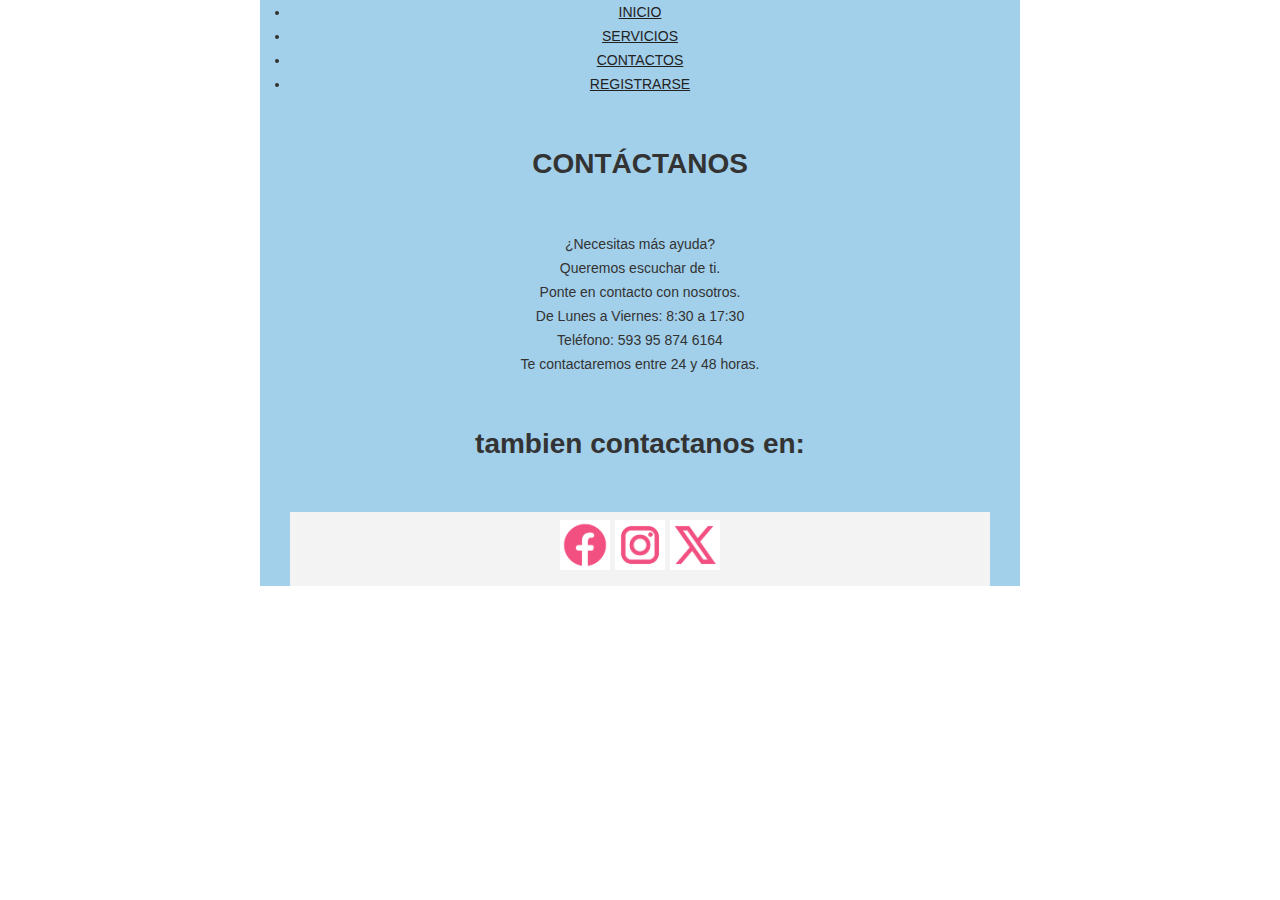
<file: contactos.html>
<!DOCTYPE html>
<html>
<head>
	<meta charset="utf-8">
	<meta name="viewport" content="width=device-width, initial-scale=1">
	<title>contactanos</title>
	<link rel="stylesheet" type="text/css" href="css/estilos.css">
	<link rel="stylesheet" type="text/css" href="css/responsiveslides.css">
	<link rel="stylesheet" type="text/css" href="css/themes.css">
</head>
<body>
	<nav>
		<ul>
			<li><a href="index.html">INICIO</a></li>
			<li><a href="servicios.html">SERVICIOS</a></li>
			<li><a href="contactos.html">CONTACTOS</a></li>
			<li><a href="regristrarse.html">REGISTRARSE</a></li>
		</ul>
	</nav>


    <h1>CONTÁCTANOS</h1>
    <p>¿Necesitas más ayuda?</p>
    <p>Queremos escuchar de ti.</p>

    <p>Ponte en contacto con nosotros.</p>
    <p>De Lunes a Viernes: 8:30 a 17:30</p>
    <p>Teléfono: 593 95 874 6164</p>
    <P>Te contactaremos entre 24 y 48 horas.</p>
    	<h1>tambien contactanos en: </h3>
    <footer>
		<a href="https://www.facebook.com/victoriassecretecuador/?locale=es_LA"><img src="img/fb.png" width="50px" height="50px"></a>
		<a href="https://www.instagram.com/victoriassecretecuador/?hl=es"><img src="img/ig.png" width="50px" height="50px"></a>
		<a href="https://x.com/victoriassecret"><img src="img/x.png" width="50px" height="50px"></a>
		
	</footer>

</body>
</html>
</file>
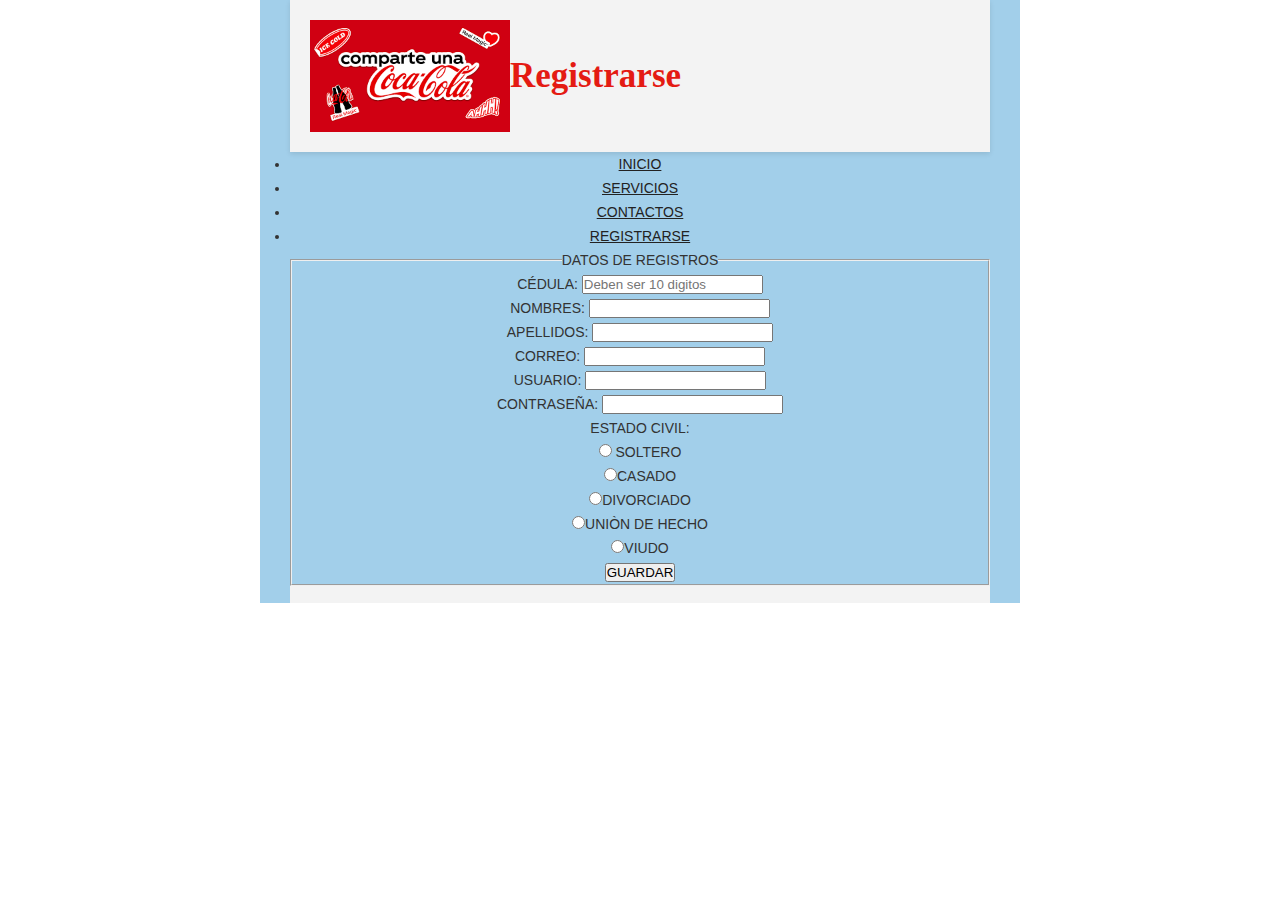
<file: registrarse.html>
<!DOCTYPE html>
<html>
<head>
	<meta charset="utf-8">
	<meta name="viewport" content="width=device-width, initial-scale=1">
	<title></title>
	<link rel="stylesheet" type="text/css" href="css/estilos.css">
	<link rel="stylesheet" type="text/css" href="css/responsiveslides.css">
	<link rel="stylesheet" type="text/css" href="css/themes.css">
	
</head>
<body>
	<header>
		<img src="img/logo.png"width="200"head="200">
		<h1>Registrarse</h1>
	</header>
	<nav>
		<ul>
			<li><a href="index.html">INICIO</a></li>
			<li><a href="servicios.html">SERVICIOS</a></li>
			<li><a href="contactos.html">CONTACTOS</a></li>
			<li><a href="registrarse.html">REGISTRARSE</a></li>
		</ul>
	</nav>
<main>
<form id="formulario" method="POST" action="">
	<fieldset>
		<legend>DATOS DE REGISTROS</legend>
		<span class="etiqueta">CÉDULA: </span>
		<input type="text" class="texto" name="txtcedula" maxlength="10" placeholder="Deben ser 10 digitos"><br>
		<span class="etiqueta">NOMBRES: </span>
		<input type="text" class="texto" name="txtnombre"><br>
		<span class="etiqueta">APELLIDOS: </span>
		<input type="text" class="texto" name="txtapellido"><br>
		<span class="etiqueta">CORREO: </span>
		<input type="email" class="texto" name="txtcorreo"><br>
		<span class="etiqueta">USUARIO: </span>
		<input type="text" class="texto" name="txtusuario"><br>
		<span class="etiqueta">CONTRASEÑA: </span>
		<input type="password" class="texto" name="txtclave"><br>
		<span>ESTADO CIVIL: </span><br>
		<input type="radio" name="opEstCivil"> SOLTERO<br>
		<input type="radio" name="opEstCivil">CASADO<br>
		<input type="radio" name="opEstCivil">DIVORCIADO<br>
		<input type="radio" name="opEstCivil">UNIÒN DE HECHO<br>
		<input type="radio" name="opEstCivil">VIUDO<br>
		<input type="submit" name="btnEnviar" value="GUARDAR">
	</fieldset>
</main>
<footer>
	
</footer>
</body>
</html>
</file>
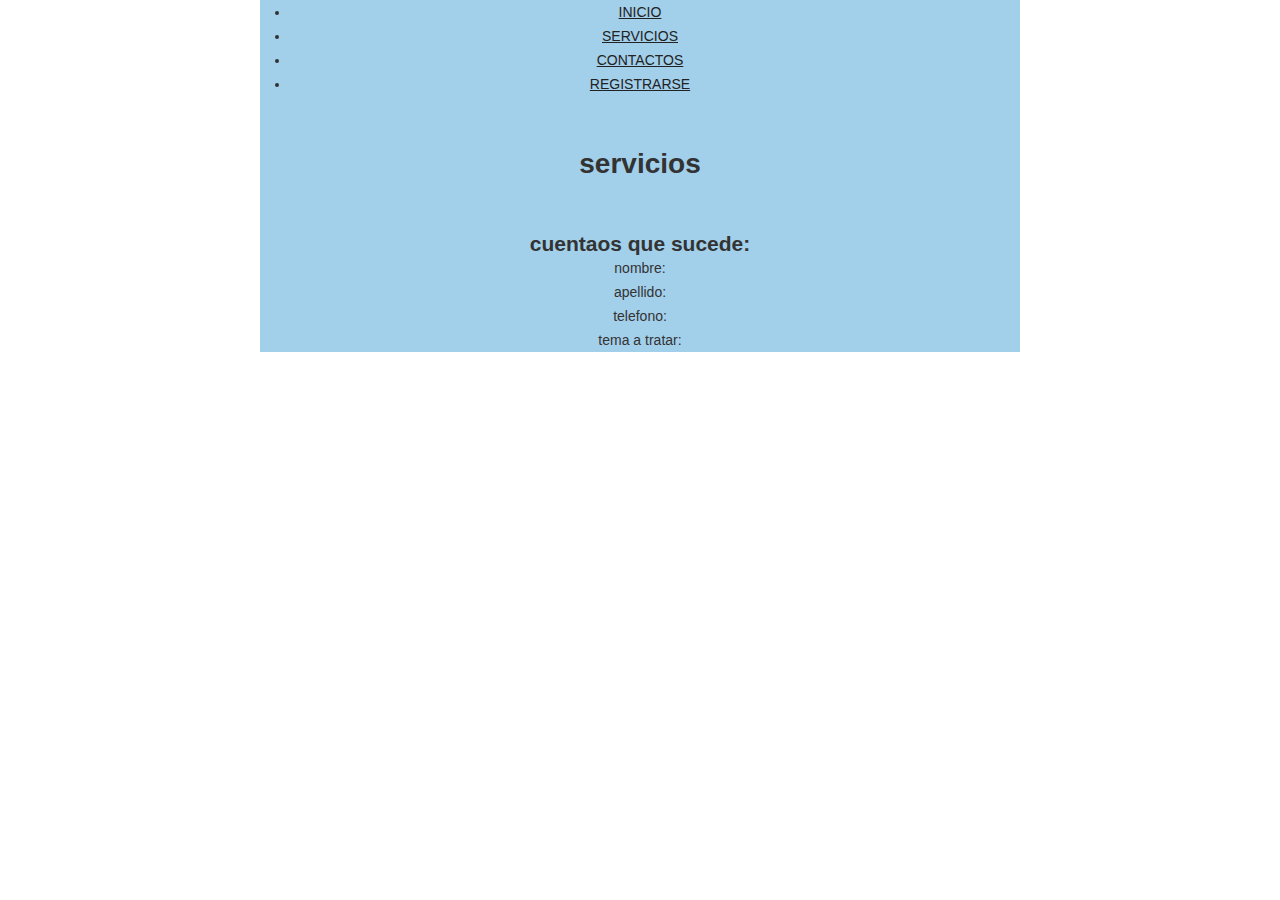
<file: servicios.html>
<!DOCTYPE html>
<html>
<head>
	<meta charset="utf-8">
	<meta name="viewport" content="width=device-width, initial-scale=1">
	<title>servicios</title>
	<link rel="stylesheet" type="text/css" href="css/estilos.css">
	<link rel="stylesheet" type="text/css" href="css/responsiveslides.css">
	<link rel="stylesheet" type="text/css" href="css/themes.css">
</head>
<body>
	<nav>
		<ul>
			<li><a href="index.html">INICIO</a></li>
			<li><a href="servicios.html">SERVICIOS</a></li>
			<li><a href="contactos.html">CONTACTOS</a></li>
			<li><a href="registrarse.html">REGISTRARSE</a></li>
		</ul>
	</nav>
	<h1>servicios</h1>
	<h2>cuentaos que sucede: </h2>
	<p>nombre: </p>
	<p>apellido: </p>
	<p>telefono: </p>
	<p>tema a tratar:</p>

</body>
</html>
</file>
<file: css/estilos.css>
body {
    background: #A2CFEA;
    margin: 0;
    font-family: 'Rubik', sans-serif;
}

header {
    background-color: #F3F3F3;
    display: flex;
    align-items: center;
    padding: 20px;
    box-shadow: 0 2px 5px rgba(0,0,0,0.1);
}

.logo {
    width: 100px;
    height: 100px;
    margin-right: 20px;
}

header h1 {
    margin: 0;
    font-size: 2.5em;
    color: #e41b13; /* Rojo Coca-Cola */
    font-family: 'Lobster', cursive;
}

footer {
    background: #F3F3F3;
    padding: 0.5em;
    text-align: center;
    color: #e41b13;
    font-family: 'Rubik', sans-serif;
    font-size: 1.2em;
}

#wrapper {
    padding: 20px;
}

#slider1 img {
    width: 660px;
    height: 300px;
}
</file>
<file: css/responsiveslides.css>
/*! http://responsiveslides.com v1.55 by @arielsalminen */

.rslides {
  position: relative;
  list-style: none;
  overflow: hidden;
  width: 100%;
  padding: 0;
  margin: 0;
  }

.rslides li {
  -webkit-backface-visibility: hidden;
  position: absolute;
  display: none;
  width: 100%;
  left: 0;
  top: 0;
  }

.rslides li:first-child {
  position: relative;
  display: block;
  float: left;
  }

.rslides img {
  display: block;
  height: auto;
  float: left;
  width: 100%;
  border: 0;
  }
</file>
<file: css/themes.css>
* {
  margin: 0;
  padding: 0;
  }

html {
  background: #fff;
  }

body {
  color: #333;
  font: 14px/24px sans-serif;
  margin: 0 auto;
  max-width: 700px;
  _width: 700px;
  padding: 0 30px;
  text-align: center;
  -webkit-font-smoothing: antialiased;
  }

#wrapper {
  float: left;
  width: 100%;
  margin-bottom: 50px;
  }

h1 {
  font: 600 28px/36px sans-serif;
  margin: 50px 0;
  }

h3 {
  font: 600 18px/24px sans-serif;
  color: #999;
  margin: 0 0 20px;
  }

a {
  color: #222;
  }

.rslides {
  margin: 0 auto;
  }

.rslides_container {
  margin-bottom: 50px;
  position: relative;
  float: left;
  width: 100%;
  }

.centered-btns_nav {
  z-index: 3;
  position: absolute;
  -webkit-tap-highlight-color: rgba(0,0,0,0);
  top: 50%;
  left: 0;
  opacity: 0.7;
  text-indent: -9999px;
  overflow: hidden;
  text-decoration: none;
  height: 61px;
  width: 38px;
  background: transparent url("themes.gif") no-repeat left top;
  margin-top: -45px;
  }

.centered-btns_nav:active {
  opacity: 1.0;
  }

.centered-btns_nav.next {
  left: auto;
  background-position: right top;
  right: 0;
  }

.transparent-btns_nav {
  z-index: 3;
  position: absolute;
  -webkit-tap-highlight-color: rgba(0,0,0,0);
  top: 0;
  left: 0;
  display: block;
  background: #fff; /* Fix for IE6-9 */
  opacity: 0;
  filter: alpha(opacity=1);
  width: 48%;
  text-indent: -9999px;
  overflow: hidden;
  height: 91%;
  }

.transparent-btns_nav.next {
  left: auto;
  right: 0;
  }

.large-btns_nav {
  z-index: 3;
  position: absolute;
  -webkit-tap-highlight-color: rgba(0,0,0,0);
  opacity: 0.6;
  text-indent: -9999px;
  overflow: hidden;
  top: 0;
  bottom: 0;
  left: 0;
  background: #000 url("themes.gif") no-repeat left 50%;
  width: 38px;
  }

.large-btns_nav:active {
  opacity: 1.0;
  }

.large-btns_nav.next {
  left: auto;
  background-position: right 50%;
  right: 0;
  }

.centered-btns_nav:focus,
.transparent-btns_nav:focus,
.large-btns_nav:focus {
  outline: none;
  }

.centered-btns_tabs,
.transparent-btns_tabs,
.large-btns_tabs {
  margin-top: 10px;
  text-align: center;
  }

.centered-btns_tabs li,
.transparent-btns_tabs li,
.large-btns_tabs li {
  display: inline;
  float: none;
  _float: left;
  *float: left;
  margin-right: 5px;
  }

.centered-btns_tabs a,
.transparent-btns_tabs a,
.large-btns_tabs a {
  text-indent: -9999px;
  overflow: hidden;
  -webkit-border-radius: 15px;
  -moz-border-radius: 15px;
  border-radius: 15px;
  background: #ccc;
  background: rgba(0,0,0, .2);
  display: inline-block;
  _display: block;
  *display: block;
  -webkit-box-shadow: inset 0 0 2px 0 rgba(0,0,0,.3);
  -moz-box-shadow: inset 0 0 2px 0 rgba(0,0,0,.3);
  box-shadow: inset 0 0 2px 0 rgba(0,0,0,.3);
  width: 9px;
  height: 9px;
  }

.centered-btns_here a,
.transparent-btns_here a,
.large-btns_here a {
  background: #222;
  background: rgba(0,0,0, .8);
  }
</file>
